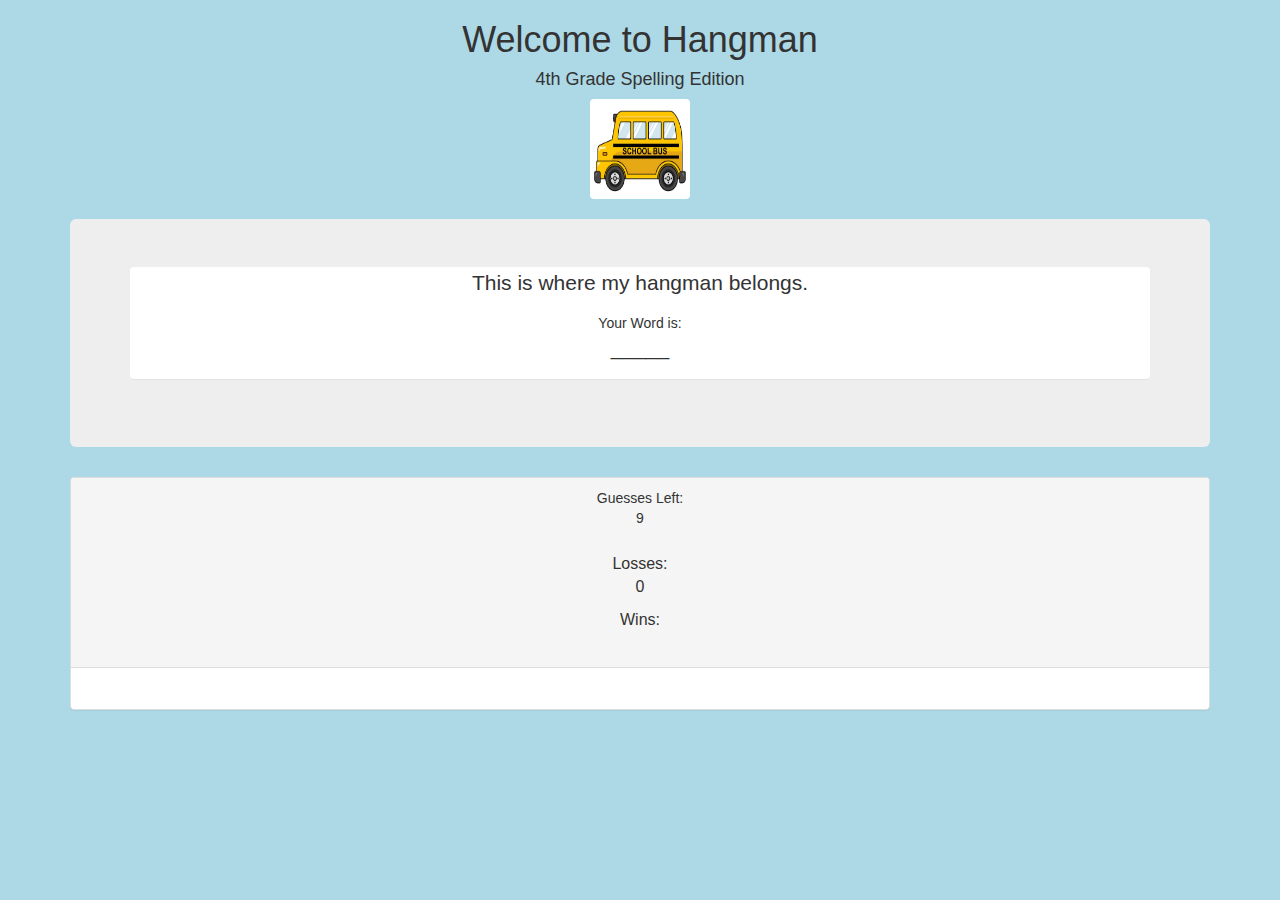
<file: index.html>
<!DOCTYPE html>
  <html lang="en-us">
  <title> Hangman for 4th Graders </title>
  <!-- Latest compiled and minified CSS -->

<link rel="stylesheet" href="https://maxcdn.bootstrapcdn.com/bootstrap/3.3.7/css/bootstrap.min.css" integrity="sha384-BVYiiSIFeK1dGmJRAkycuHAHRg32OmUcww7on3RYdg4Va+PmSTsz/K68vbdEjh4u" crossorigin="annonymous">

<script src="https://code.jquery.com/jquery-3.1.1.min.js"></script>

<link rel="stylesheet" href="assets/css/style.css">
 
<head>
	<h1>Welcome to Hangman</h1> 
		<h4> 4th Grade Spelling Edition</h4>
		<img class="img-thumbnail" src="assets/images/bus.jpeg" class="img-responsive" alt="Pic of bus" id="bus-image">
		<br>
		<br>
	
</head>
<body>

<div class = "container">
	<div class = "row">
	 	<div class = "col-md-12">
			<div class="jumbotron">
  				<div class = panel>
 				 <p>This is where my hangman belongs.</p>
				 Your Word is:<p id = "word"></p>
				</div>
			  </div>
	<div class = "row">
  		<div class = "col-md-12">
			<div class = "panel panel-default">
				
			<div class = "panel-heading">
				Guesses Left:<p id = "guess"> </p>
					<div class = "panel-title">
					<div class = "panel-body">	
				Losses: <p id = "losses">  </p>
				Wins: <p id = "Wins"> </p>	
   				
  					</div>
				</div>
		  	</div>
  			<br>
  			<br>
  			  	<div class = "row">
  					<div class = "col-md-12">
  						<div class = "letters">
<!--These buttons don't work!!!!

  		<a  class="btn btn-primary btn-lg">A</a>
		<a  class="btn btn-primary btn-lg">B</a>
		<a  class="btn btn-primary btn-lg">C</a>
		<a  class="btn btn-primary btn-lg">D</a>
		<a  class="btn btn-primary btn-lg">E</a>
		<a  class="btn btn-primary btn-lg">F</a>
		<a  class="btn btn-primary btn-lg">G</a>
		<a  class="btn btn-primary btn-lg">I</a>
		<a  class="btn btn-primary btn-lg">J</a>
		<a  class="btn btn-primary btn-lg">K</a>
		<a  class="btn btn-primary btn-lg">L</a>
		<a  class="btn btn-primary btn-lg">M</a>
		<br>
		<br>
		<a  class="btn btn-primary btn-lg">N</a>
		<a  class="btn btn-primary btn-lg">O</a>
		<a  class="btn btn-primary btn-lg">Q</a>
		<a  class="btn btn-primary btn-lg">R</a>
		<a  class="btn btn-primary btn-lg">S</a>
		<a  class="btn btn-primary btn-lg">T</a>
		<a  class="btn btn-primary btn-lg">U</a>
		<a  class="btn btn-primary btn-lg">V</a>
		<a  class="btn btn-primary btn-lg">W</a>
		<a  class="btn btn-primary btn-lg">X</a>
		<a  class="btn btn-primary btn-lg">Y</a>
		<a  class="btn btn-primary btn-lg">Z</a>
-->
						</div>
				</div>
		</div>


<script src="assets/javascript/game.js"></script>

</body>
</html>
</file>
<file: assets/css/style.css>
/*stylesheet for hangman game*/

body{
	background-color: lightblue;
	text-align: center;
}

#container{
	background-color: lightblue;
	margin: 15px;
	align-content: center;
}

#bus-image{
	width: 100px;
	height: 100px;
	border: 0px;
	padding: 0px;
	background-color: lightblue;
}

#panel{
	background-color: lightblue;
}
</file>
